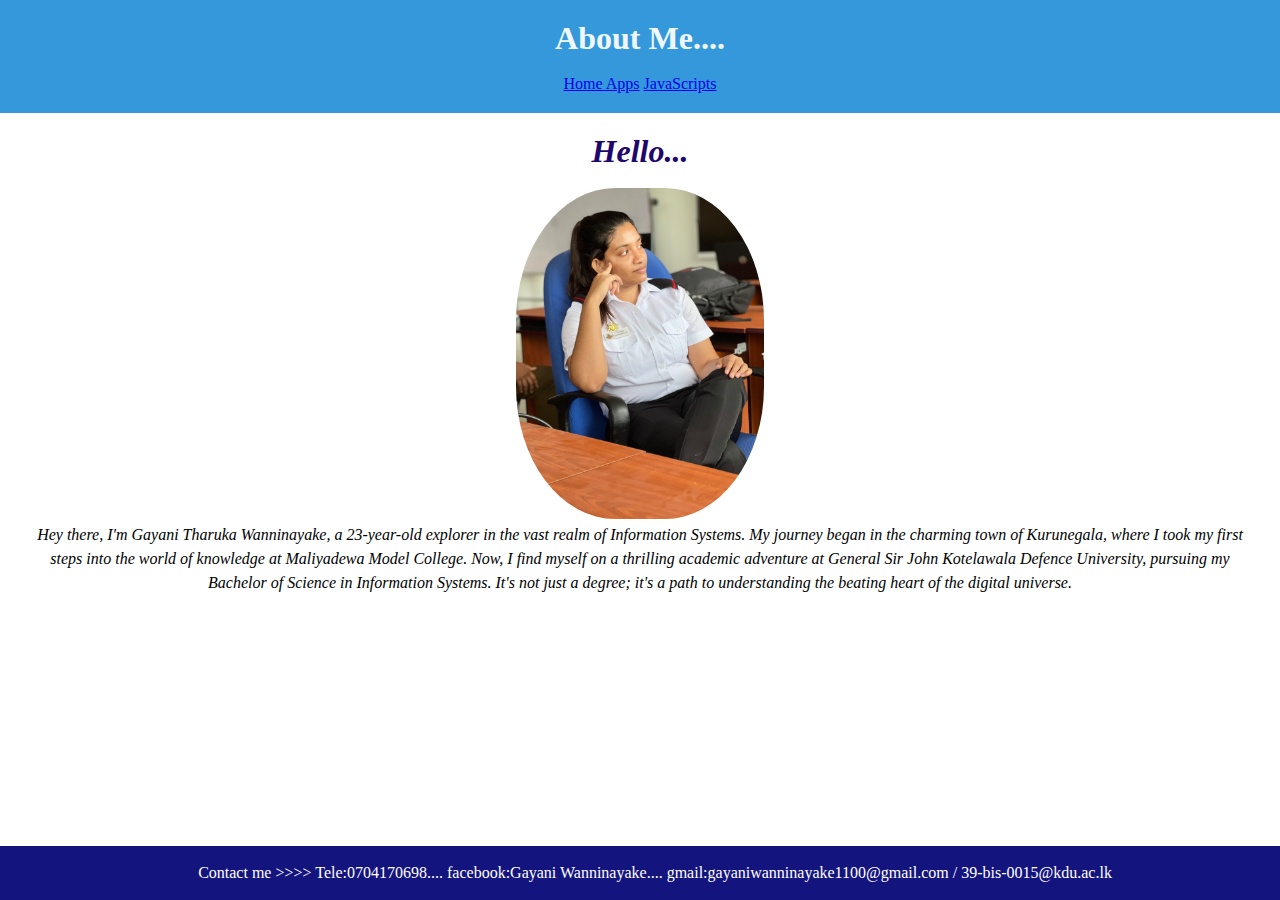
<file: about.html>
<!DOCTYPE html>
<html lang="en">
<head>
    <meta charset="UTF-8">
    <meta name="viewport" content="width=device-width, initial-scale=1.0">
    <title>Document</title>
    <link rel="stylesheet" type="text/css" href="stytle.css">
</head>

<style>
     .footer {
            background-color:#14147f;
            color: white;
            text-align: center;
            padding: 15px;
            position: fixed;
            bottom: 0;
            width: 100%;
        }
</style>

<div class="banner">
    <h1 style="color: aliceblue;">About Me.... </h1><br>
    <a href="index.html">Home </a>
    
    <a href="apps.html">Apps</a>

    <a href="about.html">JavaScripts</a>
   
</div>

  <div> 
<main>
    
    <H1 style="font-style: oblique; color: rgb(30, 6, 109);"> Hello...</H1>
    <br>

    <body>

    <img src="image/My pic.jpg" alt="" width="20%" height="50%" style="border-radius: 40%;">

    <p style="font-style: oblique;">Hey there, I'm Gayani Tharuka Wanninayake, a 23-year-old explorer in the vast realm of Information Systems. My journey began in the charming town of Kurunegala, where I took my first steps into the world of knowledge at Maliyadewa Model College.

        Now, I find myself on a thrilling academic adventure at General Sir John Kotelawala Defence University, pursuing my Bachelor of Science in Information Systems. It's not just a degree; it's a path to understanding the beating heart of the digital universe.</p>
    </body>
    </main>
</div> 
   
    <!-- Footer -->
  <div class="footer">
    <p>Contact me >>>> Tele:0704170698.... facebook:Gayani Wanninayake....   gmail:gayaniwanninayake1100@gmail.com / 39-bis-0015@kdu.ac.lk  </p>
</div>

</html>
</file>
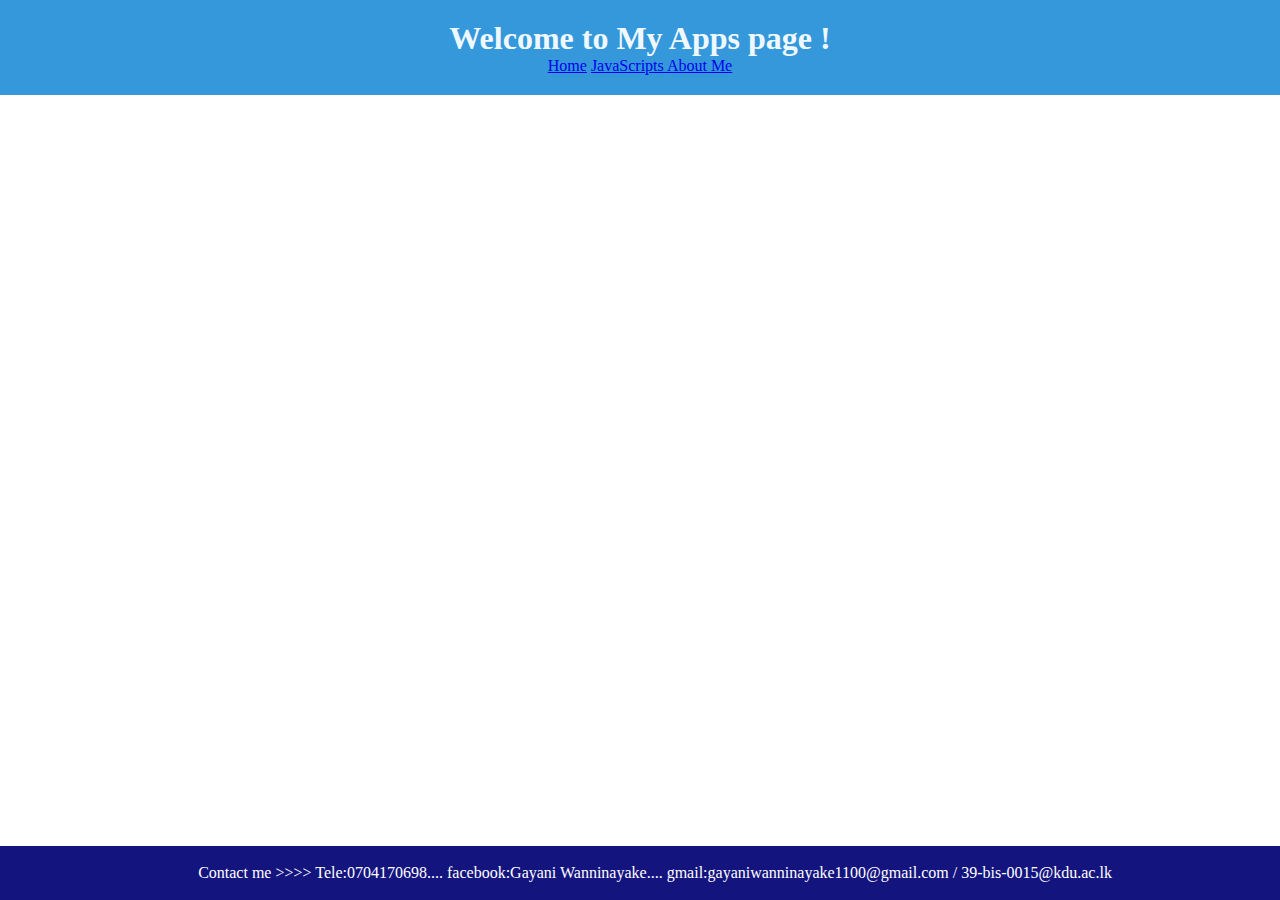
<file: apps.html>
<!DOCTYPE html>
<html lang="en">
<head>
    <meta charset="UTF-8">
    <meta name="viewport" content="width=device-width, initial-scale=1.0">
    <title>Apps</title>
    <link rel="stylesheet" type="text/css" href="stytle.css">
</head>
<style>
     .footer {
            background-color:#14147f;
            color: white;
            text-align: center;
            padding: 15px;
            position: fixed;
            bottom: 0;
            width: 100%;
        }
</style>
<body>

     <!-- Banner -->
     <div class="banner1">
        <h1 style="color: aliceblue;">Welcome to My Apps page ! </h1>
        <a href="index.html">Home</a>
        <a href="javascripts.html">JavaScripts </a>

        <a href="about.html">About Me</a>
        
    </div>




    <!-- Footer -->
    <div class="footer">
        <p>Contact me >>>> Tele:0704170698.... facebook:Gayani Wanninayake....   gmail:gayaniwanninayake1100@gmail.com / 39-bis-0015@kdu.ac.lk  </p>
    </div>
</body>
    

</html>
</file>
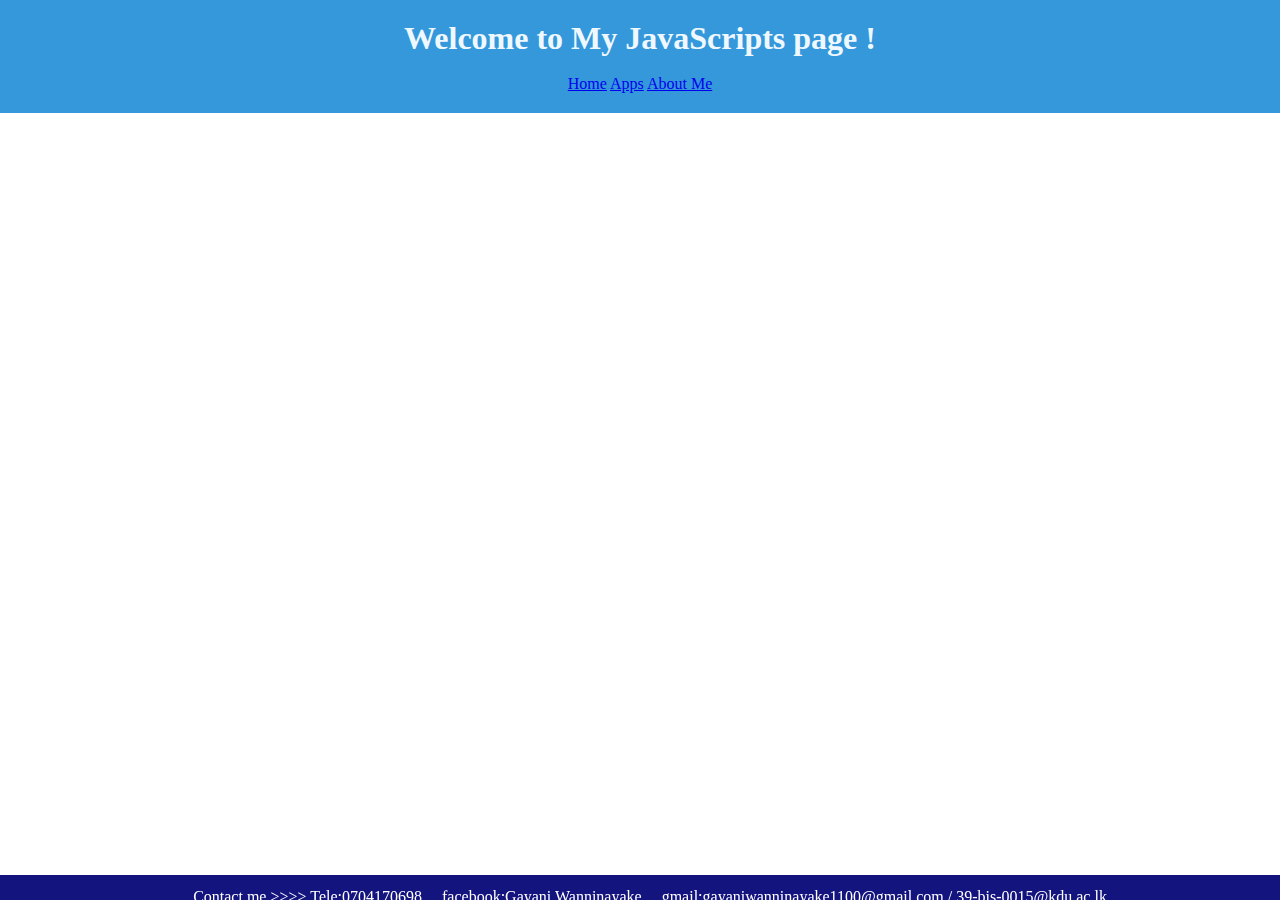
<file: javascripts.html>
<!DOCTYPE html>
<html lang="en">
<head>
    <meta charset="UTF-8">
    <meta name="viewport" content="width=device-width, initial-scale=1.0">
    <title>JavaScripts</title>
    <link rel="stylesheet" type="text/css" href="stytle.css">
</head>
<body>

    

    <style>
         body {
            margin: 0;
            padding: 0;
         }
        .header {
            padding: 20px;
            text-align: center;
            background-color:#3498db;
        }
        .header img {
            max-width: 100%;
            height: auto; 
        }
         .navbar-nav {
            display: flex;
            justify-content: center;
            list-style: none;
            padding: 0;
        } 
        .navbar-nav li {
            margin: 0 10px;
        }
        .navbar-nav li a {
            text-decoration: none;
            color:white;
        }
        .content {
            padding: 20px;
            text-align: center;
        }
        .footer {
            background-color:#14147f;
            color: white;
            text-align: center;
            padding: 10px;
            position: fixed;
            bottom: 0;
            width: 100%;
            height: 5px;
        }
    </style>

    <!-- Banner -->
    <div class="banner">
        <h1 style="color: aliceblue;">Welcome to My JavaScripts page ! </h1><br>
        <a href="index.html">Home</a>
        
        <a href="apps.html">Apps</a>

        <a href="about.html">About Me</a>
       
    </div>
    




    <!-- Footer -->
    <div class="footer">
        <p>Contact me >>>> Tele:0704170698.... facebook:Gayani Wanninayake....   gmail:gayaniwanninayake1100@gmail.com / 39-bis-0015@kdu.ac.lk</p>
    </div>
    
</body>
</html>
</file>
<file: stytle.css>
body, h1, p {
    margin: 0;
    padding: 0;
}

/* Style the header */
 header {
    background-color: #3498db; 
    text-align: center;
    padding: 20px;
   
}

.navbar-nav li {
    display: inline-block;
    margin-left: 20px; }/* Adjust the value as needed for spacing */
 

.navbar-nav li a {
    color: #eddede;
    text-decoration: none;
    
}

img {
    max-width: 200%;
    height: auto;
} 
 .navigation {
    margin-top: 20px;
}

.navigation td {
    padding: 20px;
}

/* Style the main content */
main {
    padding: 20px;
    text-align: center;
} 

 p {
    line-height: 1.5;
}


.banner {
    background-color:#3498db; 
    color: #1d114a; 
    padding: 20px;
    text-align: center;
  
} 


 .banner1 {
    background-color: #3498db; 
    color: #1d114a; 
    padding: 20px;
    text-align: center;
  
} 




  


    
 
    .navbar-nav li a {
        color: #120202;
        text-decoration: none;
    }
</file>
